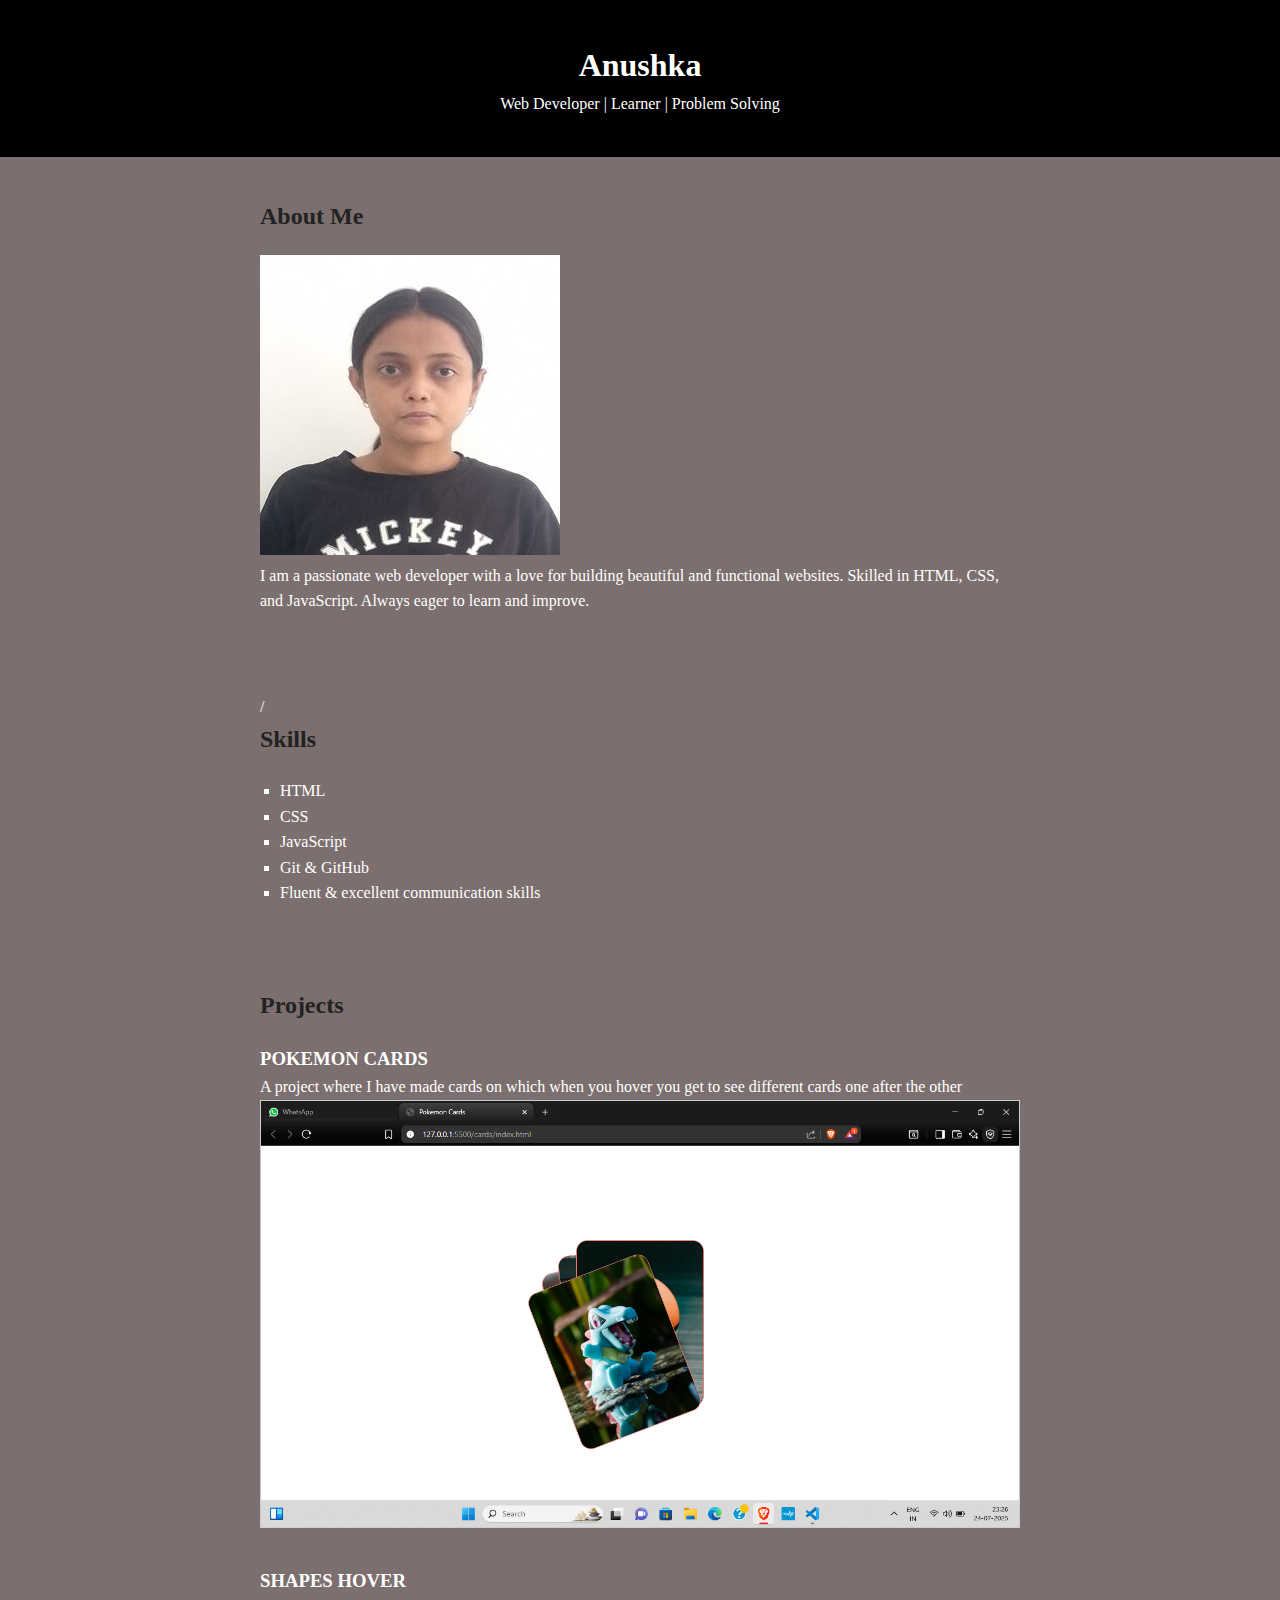
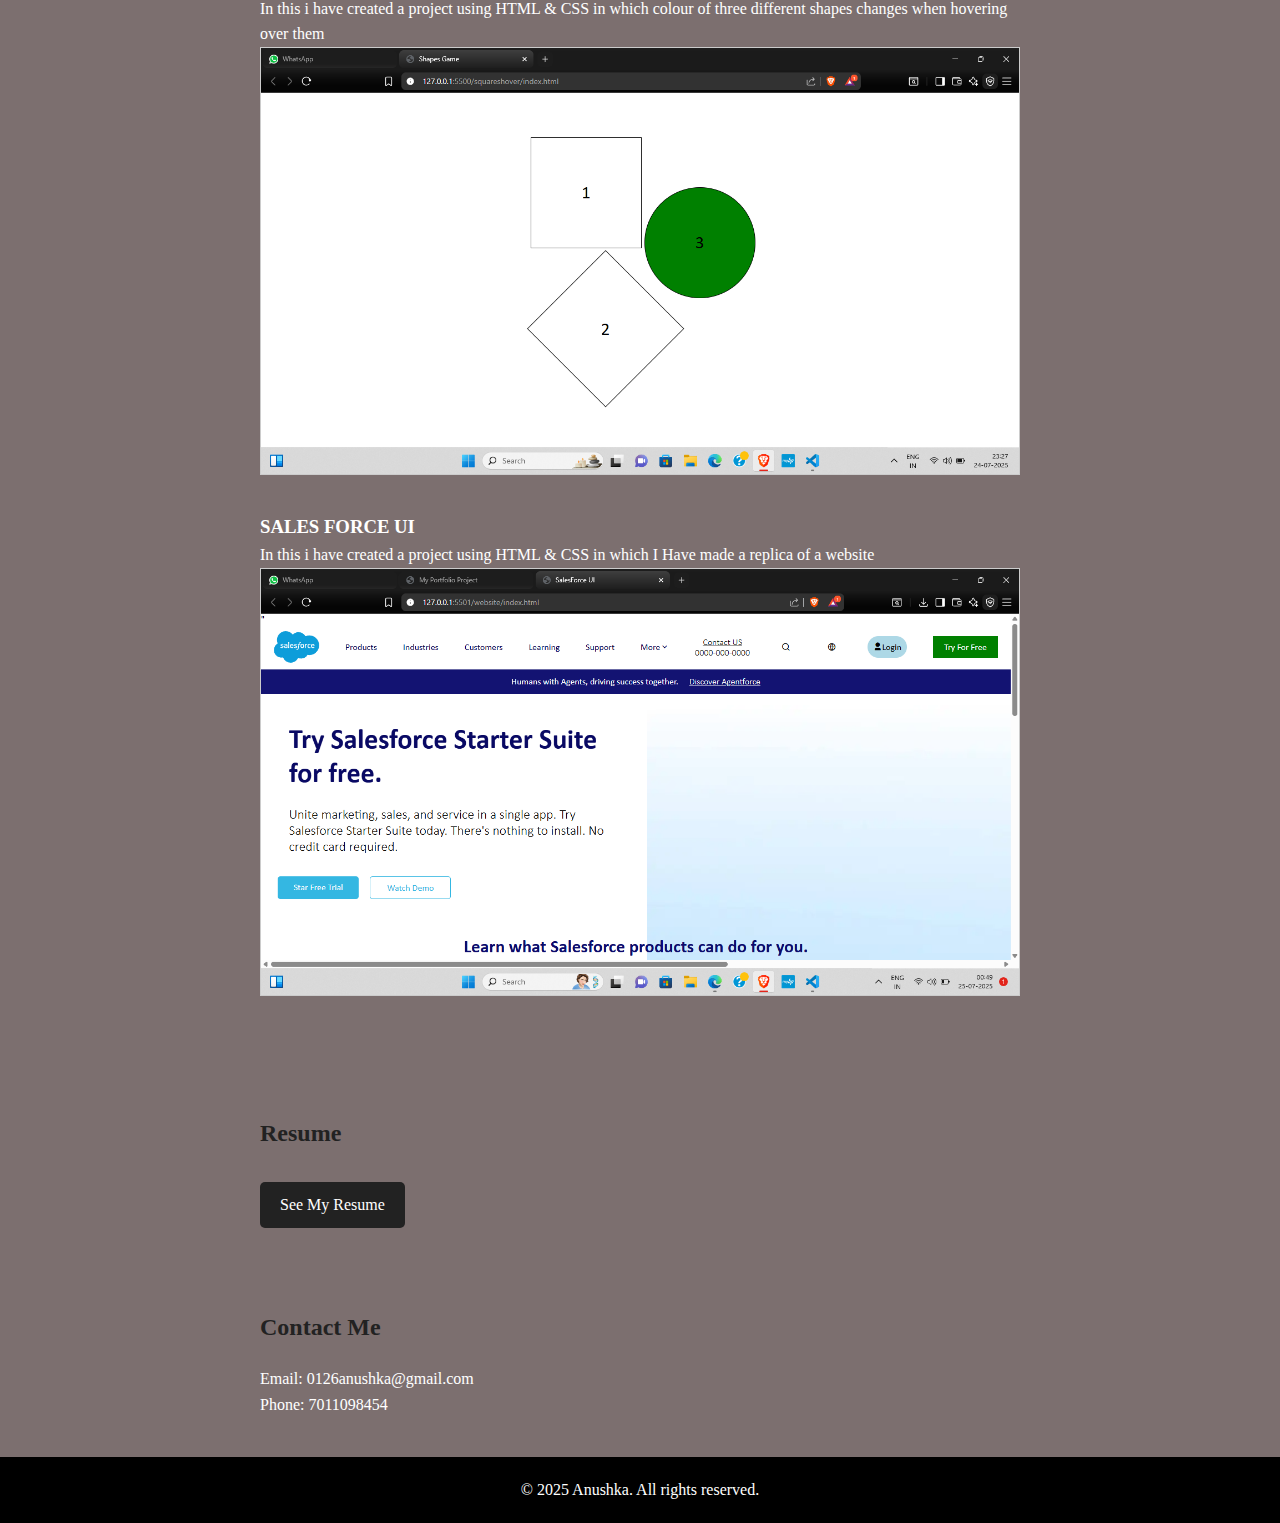
<file: web_dev_codesoft/index.html>
<!DOCTYPE html>
<html lang="en">
<head>
  <meta charset="UTF-8" />
  <meta name="viewport" content="width=device-width, initial-scale=1.0"/>
  <title>My Portfolio Project</title>
  <link href="style.css" rel="stylesheet">
</head>
<body>
  <header>
    <h1>Anushka</h1>
    <p>Web Developer | Learner | Problem Solving </p>
  </header>

  <section id="About">
    <h2>About Me</h2>
    <img src="mypic.jpg" alt="My Photo" />
    <p>
      I am a passionate web developer with a love for building beautiful and functional websites.
      Skilled in HTML, CSS, and JavaScript. Always eager to learn and improve.
    </p>
  </section>

  
  <section id=" My Skills">   /
    <h2>Skills</h2>
    <ul>
      <li>HTML</li>
      <li>CSS</li>
      <li>JavaScript</li>
      <li>Git & GitHub</li>
      <li>Fluent & excellent communication skills </li>
    </ul>
  </section>

  <section id=" My Projects">
    <h2>Projects</h2>
    <div class="project">
      <h3>POKEMON CARDS</h3>
      <p> A project where I have made cards on which when you hover you get to see different cards one after the other</p>
      <img src="project1.jpg" alt="Project Screenshot" />
    </div>
    <div class="project">
      <h3>SHAPES HOVER</h3>
      <p>In this i have created a project using HTML & CSS in which colour of three different shapes changes when hovering over them</p>
      <img src="project2.jpg" alt="Project Screenshot" />
    </div>
    <div class="project">
      <h3>SALES FORCE UI</h3>
      <p>In this i have created a project using HTML & CSS in which I Have made a replica of a website</p>
      <img src="project3.jpg" alt="Project Screenshot" />
    </div>
  </section>


  
  <section id=" My Resume">
    <h2>Resume</h2>
    <a href="https://drive.google.com/file/d/1zvEYm-tF-5Zydrfy3kwAnZ4GwbM6vfVY/view?usp=drivesdk"> See My Resume</a>
  </section>

  <section id="contact">
    <h2>Contact Me</h2>
    <p>Email: 0126anushka@gmail.com</p>
    <p>Phone: 7011098454</p>
  </section>

  
  <footer>
    <p>&copy; 2025 Anushka. All rights reserved.</p>
  </footer>
</body>
</html>
</file>
<file: web_dev_codesoft/style.css>
* {
  margin: 0;
  padding: 0;
  box-sizing: border-box;
  font-family:'Times New Roman', Times, serif;
}

body {
  background-color: #7c6f6f;
  color: #333;
  line-height: 1.6;
}

header {
  background:black;
  color: #fff;
  padding: 40px 20px;
  text-align: center;
}

section {
  padding: 40px 20px;
  max-width: 800px;
  margin: auto;
  color: #fff;
}

h2 {
  color: #222;
  margin-bottom: 20px;
}

#about img {
  max-width: 100px;
  border-radius: 50%;
  margin-bottom: 15px;
}

ul {
  list-style-type: square;
  padding-left: 20px;
}

.project {
  margin-bottom: 30px;
}

.project img {
  max-width: 100%;
  height: auto;
  border: 1px solid #ccc;
}

a {
  display: inline-block;
  padding: 10px 20px;
  background-color: #222;
  color: #fff;
  text-decoration: none;
  border-radius: 5px;
  margin-top: 10px;
}

a:hover {
  background-color: #444;
}

footer {
  background-color:black;
  color: #fff;
  text-align: center;
  padding: 20px 0;
}
</file>
